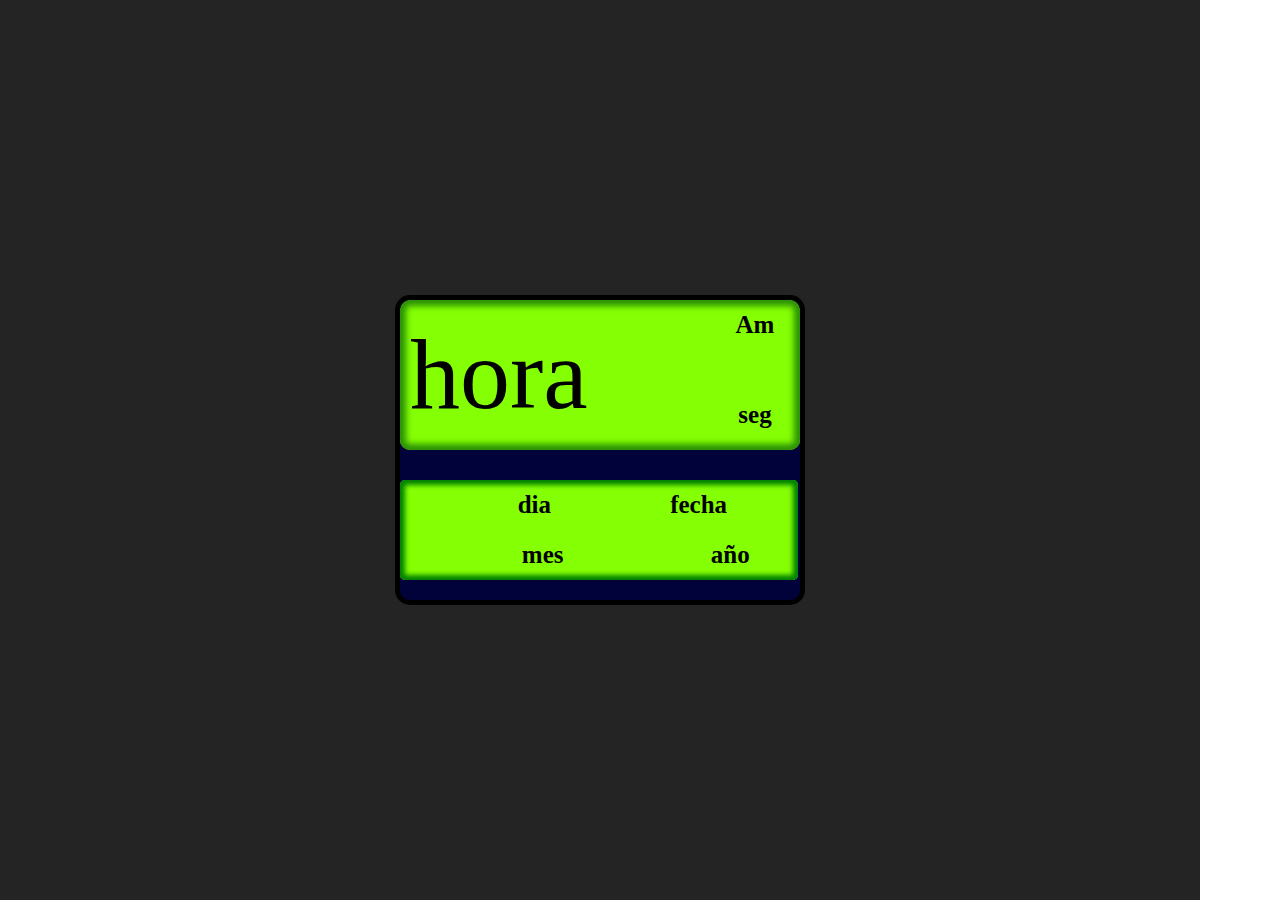
<file: reloj/reloj.html>
<!DOCTYPE html>
<html lang="en">
<head>
    <meta charset="UTF-8">
    <meta http-equiv="X-UA-Compatible" content="IE=edge">
    <meta name="viewport" content="width=device-width, initial-scale=1.0">
    <title>reloj</title>
   <link rel="stylesheet" href="reloj.css">
   <link rel="stylesheet" href="lcd.css">

</head>
<body>
    <div class="contenido_reloj">
<div class="caja_reloj">
    <div class="pantalla">
        <div class="pantalla_hora">hora</div>
        <div class="pantalla_AMPM">Am</div>

            <div class="pantalla_segundos">seg</div>

            <div class="pantalla_fecha">
                <div class="pantalla_dia">dia</div>
                <div class="fecha">fecha</div>
                <div class="pantalla_mes">mes</div>
                <div class="pantalla_año">año</div>
            </div>
        


    </div>
</div>
    </div>

    <script src="reloj.js"></script>
</body>
</html>
</file>
<file: reloj/reloj.css>
*{
    margin:0 ;
    max-width: 1200px;
}
.contenido_reloj{
    display:flex;
    justify-content: center;
    align-items: center;
    width:100vw;
    height:100vh;
    background:rgb(36, 36, 37)
}
.caja_reloj{
    border:solid black 5px;
    border-radius:15px;
    margin:0 auto;
    width:400px;
    height:300px;
    background:rgb(2, 2, 59);
    overflow:hidden
}
.pantalla{
    position:relative;
    width:100%;
    height:100%;
    background:rgb(2, 2, 59);

}
.pantalla_hora{
    width:95%;
    height:150px;
    /* text-align:center; */
    line-height: 150px;
    font-size: 100px;
    background:rgb(133, 255, 4);
    box-shadow: 0px 0px 6px 6px #2a8f06 inset;

    /* border:solid black 1px; */
    padding:0px 10px;
    border-radius:10px;

}
.pantalla_segundos{
    position:absolute;
    right:15px;
    top: 100px;
    text-align: center;
    line-height: 50px;
    font-size: 30px;
    font-weight: bold;
    width:60px;
    height:50px;
    /* border: solid black 1px; */
}
.pantalla_fecha{
    display:flex;
    flex-wrap: wrap;
    justify-content: space-evenly;
    align-items: center;
    padding:0px 5px;
    margin-top:30px;
    width:97%;
    height:100px;
    /* border:solid black 1px; */
    border-radius: 5px;
    background-color: rgb(133, 255, 4);
    box-shadow: inset 0px 0px 5px 5px green;
}
.pantalla_dia{
    width:140px;
    height:30px;
    /* border:solid black 1px */
}
.fecha{
    width:70px;
    height:30px;
    /* border:solid black 1px   */
}
.pantalla_mes{
    width:250px;
    height:30px;
    /* border:solid black 1px */

}
.pantalla_año{
    width:100px;
    height:30px;
    /* border:solid black 1px */

}
.pantalla_AMPM{
    position:absolute;
    top:10px;
    right:15px;
    width:60px;
    height:40px;
    /* border:solid black 1px */
}
.pantalla_segundos,.pantalla_mes,.pantalla_dia,
.pantalla_AMPM,.pantalla_fecha,.pantalla_año{
    text-align: center;
    line-height: 30px;
    font-size: 25px;
    font-weight: bold;
}
</file>
<file: reloj/lcd.css>
/*****************************
 All rights reserved.
 AllFont.ru (c) 2011-2015
 *****************************/
@font-face {
    font-family: 'DS-Digital Bold';
    font-style: normal;
    font-weight: 700;
    src: local('DS-Digital Bold'), local('DS-Digital-Bold'),
        url(http://allfont.ru/cache/fonts/ds-digital-bold_769f260369a8b090f3294dd789d30db3.woff) format('woff'),
        url(http://allfont.ru/cache/fonts/ds-digital-bold_769f260369a8b090f3294dd789d30db3.ttf) format('truetype');
}
</file>
